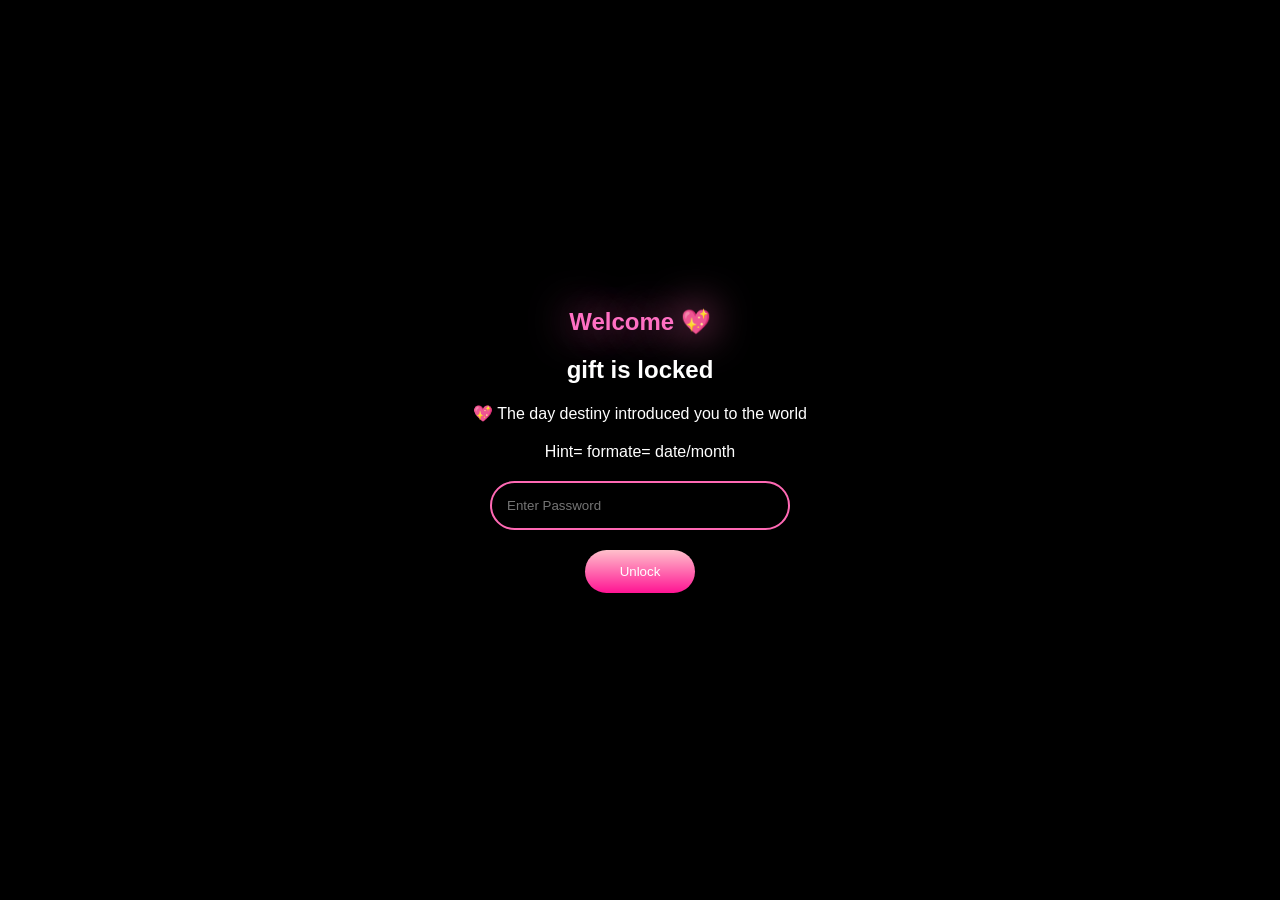
<file: Index.html>
<!DOCTYPE html>
<html>
<head>
<meta charset="UTF-8">
<title>Birthday Gift</title>

<link rel="stylesheet" href="Index.css">
</head>

<body>

<!-- LOGIN -->
<section id="login">

    <h1>Welcome 💖</h1>

    <h2>gift is locked</h2>
    <p>💖 The day destiny introduced you to the world</p>
    <p>Hint= formate= date/month</p>

    <input id="pass" type="password" placeholder="Enter Password">

    <button onclick="unlockSite()">Unlock</button>

</section>


<!-- GIFT -->
<section id="giftScreen">

    <div id="giftWrap" onclick="tapGift()">

        <div id="lid"></div>
        <div id="box"></div>

    </div>

    <p id="giftText">Tap Gift Box 🎀</p>

    <div id="questionBox">

        <p>When did we meet for the first time?💌</p>

        <input id="answer">

        <button onclick="checkAnswer()">Submit</button>

    </div>

</section>


<!-- FINAL -->
<section id="final">

    <div id="photos">

        <img src="00.jpeg">
        <img src="1.jpeg">
        <img src="2.jpeg">
        <img src="3.jpeg">
        <img src="4.jpeg">
        <img src="5.jpeg">
        <img src="6.jpeg">
        <img src="07.jpeg">
        <img src="8.jpeg">
        <img src="9.jpeg">
        <img src="10.jpeg">
        <img src="11.jpeg">
        <img src="12.jpeg">
        <img src="13.jpeg">
        <img src="14.jpeg">
        <img src="15.jpeg">
        <img src="16.jpeg">

    </div>

    <div id="message">
        <h1>❤️Sorry❤️</h1>
        <p>पता नहीं ये मैसेज पढ़कर तुम क्या सोचोगी, लेकिन जो भी लिख रहा हूं, दिल से लिख रहा हूं।<br>
तुम्हारे जाने के बाद एहसास हुआ कि तुम मेरी ज़िंदगी का कितना अहम हिस्सा हो। दिन किसी तरह गुजर जाता है,<br> लेकिन रातें बहुत भारी लगती हैं। हर छोटी-छोटी बात में तुम्हारी याद आ जाती है। कभी हमारी बातें याद आती हैं,<br> कभी हमारी लड़ाइयाँ, और कभी वो पल जिनमें हम बिना किसी वजह के भी खुश रहते थे।<br>
मैं मानता हूं कि मुझसे गलतियां हुई होंगी। शायद कई बार मैंने तुम्हें दुख पहुंचाया होगा,<br> तुम्हारी भावनाओं को समझ नहीं पाया होऊंगा। उसके लिए मैं दिल से माफ़ी मांगता हूं। काश समय को पीछे ले जा पाता और उन गलतियों को सुधार पाता।<br>
लेकिन आज बस इतना कहना चाहता हूं कि मैं अब भी तुम्हें उतना ही चाहता हूं।<br> तुम्हारी जगह मेरी ज़िंदगी में कोई नहीं ले सकता। मैं हर दिन यही उम्मीद करता हूं कि एक दिन तुम फिर से मेरा हाथ थाम लोगी और हम पहले की तरह साथ चलेंगे।<br>
इसे मेरी ज़िद मत समझना, इसे मेरे दिल की आवाज़ समझना।<br>
इसे मेरी हार समझना है तो हार समझ लेना, अगर मुझे बर्बाद समझना है तो बर्बाद समझ लेना। अगर थोड़ी सी भी फ़िक्र बाकी है, तो मुझे अपना यार समझ लेना।<br>
अगर कहीं प्यार अब भी बाकी है, तो इसे मेरा इज़हार समझ लेना।<br>
मेरे इस ख़त को मेरी जान समझ लेना, जो मैं लफ़्ज़ों में न कह सकूं, उन्हें मेरे जज़्बात समझ लेना।<br>
तुम्हारा जन्मदिन आने वाला है... और शायद मेरी सबसे बड़ी ख्वाहिश यही है कि इस बार भी तुम्हारे चेहरे की मुस्कान का हिस्सा बन सकूं। कोई बड़ा तोहफा नहीं चाहिए, बस तुम्हारा साथ चाहिए।
एक आख़िरी बार दिल से कह रहा हूं—
मानसी, अगर हो सके तो वापस आ जाओ। मैं तुम्हें खोना नहीं चाहता। तुम्हारी बहुत याद आती है, और शायद हमेशा आती रहेगी।
</p>
    </div>

    <div id="albumSection">

        <div id="albumCover" onclick="openAlbum()">
            <h1>🥹Unlock Our Memories</h1>
            <p>Click To Open</p>
        </div>

        <div id="albumPhotos">

            <img src="00.jpeg">
            <img src="1.jpeg">
            <img src="2.jpeg">
            <img src="3.jpeg">
            <img src="4.jpeg">
            <img src="5.jpeg">
            <img src="6.jpeg">
            <img src="07.jpeg">
            <img src="8.jpeg">
            <img src="9.jpeg">
            <img src="10.jpeg">
            <img src="11.jpeg">
            <img src="12.jpeg">
            <img src="13.jpeg">
            <img src="14.jpeg">
            <img src="15.jpeg">
            <img src="16.jpeg">

        </div>

    </div>

    <div id="viewer">

        <button id="closeBtn" onclick="closePhoto()">✕</button>
        <img id="fullPhoto">

    </div>

</section>


<!-- MUSIC -->
<audio id="bgMusic" loop>
    <source src="Khat Navjot Ahuja (pagalall.com).mp3" type="audio/MPEG">
</audio>


<script src="Index.js"></script>

</body>
</html>
</file>
<file: Index.css>
*{
margin:0;
padding:0;
box-sizing:border-box;
}

body{
background:black;
font-family:Arial;
color:white;
overflow-x:hidden;
overflow-y:auto;
scroll-behavior:smooth;
}

section{
min-height:100vh;
display:flex;
flex-direction:column;
justify-content:center;
align-items:center;
gap:20px;
}

/* LOGIN + FINAL HIDE */
#giftScreen,
#final{
display:none;
}

h1{
color:#ff70c3;
text-shadow:0 0 40px hotpink;
}

input{
width:300px;
padding:15px;
background:black;
color:white;
border:2px solid hotpink;
border-radius:30px;
}

button{
padding:14px 35px;
border:none;
border-radius:30px;
background:linear-gradient(pink,deeppink);
color:white;
cursor:pointer;
}

/* GIFT */
#giftWrap{
position:relative;
width:300px;
height:320px;
cursor:pointer;
}

#lid{
position:absolute;
top:20px;
width:100%;
height:80px;
background:linear-gradient(#ffb3d9,#ff66b3);
border-radius:25px;
transition:1s;
box-shadow:0 0 80px hotpink;
}

#lid::before{
content:"🎀";
position:absolute;
left:50%;
top:-40px;
transform:translateX(-50%);
font-size:60px;
}

#box{
position:absolute;
bottom:0;
width:100%;
height:220px;
background:linear-gradient(#ff66b3,#ff1493);
border-radius:0 0 30px 30px;
}

.open{
transform:translateY(-180px) rotate(-12deg);
}

.shake{
animation:shake .4s;
}

@keyframes shake{
25%{transform:rotate(-5deg);}
75%{transform:rotate(5deg);}
}

#questionBox{
display:none;
}

/* PHOTOS */
#photos{
width:90%;
display:none;
grid-template-columns:repeat(auto-fit,minmax(220px,1fr));
gap:25px;
padding:20px;
max-height:60vh;
overflow:auto;
}

#photos img{
width:220px;
height:300px;
object-fit:cover;
border-radius:20px;
display:none;
opacity:1;
box-shadow:0 0 50px hotpink;
}

.flash{
animation:flashCard .6s ease;
}

@keyframes flashCard{
from{transform:scale(.3) rotateY(180deg);opacity:0;}
to{transform:scale(1) rotateY(0deg);opacity:1;}
}

/* MESSAGE */
#message{
display:none;
text-align:center;
color:#ff85c8;
}

/* ALBUM */
#albumSection{
display:none;
width:100%;
text-align:center;
margin-top:50px;
}

#albumCover{
width:300px;
height:400px;
margin:auto;
background:linear-gradient(#ff66b3,#ff1493);
border-radius:20px;
display:flex;
flex-direction:column;
justify-content:center;
align-items:center;
cursor:pointer;
}

#albumPhotos{
display:none;
grid-template-columns:repeat(auto-fit,minmax(200px,1fr));
gap:20px;
padding:20px;
}

#albumPhotos img{
width:100%;
border-radius:15px;
}

/* VIEWER */
#viewer{
display:none;
position:fixed;
top:0;
left:0;
width:100%;
height:100%;
background:rgba(0,0,0,.95);
justify-content:center;
align-items:center;
z-index:999;
}

#fullPhoto{
max-width:90%;
max-height:90%;
border-radius:20px;
}

#closeBtn{
position:absolute;
top:30px;
right:30px;
width:60px;
height:60px;
border-radius:50%;
font-size:30px;
}
</file>
<file: code.css>
*{
margin:0;
padding:0;
box-sizing:border-box;
}

body{
background:black;
font-family:Arial;
color:white;
overflow-x:hidden;
overflow-y:auto;
scroll-behavior:smooth;
}

section{
min-height:100vh;
display:flex;
flex-direction:column;
justify-content:center;
align-items:center;
gap:20px;
}

/* LOGIN + FINAL HIDE */
#giftScreen,
#final{
display:none;
}

h1{
color:#ff70c3;
text-shadow:0 0 40px hotpink;
}

input{
width:300px;
padding:15px;
background:black;
color:white;
border:2px solid hotpink;
border-radius:30px;
}

button{
padding:14px 35px;
border:none;
border-radius:30px;
background:linear-gradient(pink,deeppink);
color:white;
cursor:pointer;
}

/* GIFT */
#giftWrap{
position:relative;
width:300px;
height:320px;
cursor:pointer;
}

#lid{
position:absolute;
top:20px;
width:100%;
height:80px;
background:linear-gradient(#ffb3d9,#ff66b3);
border-radius:25px;
transition:1s;
box-shadow:0 0 80px hotpink;
}

#lid::before{
content:"🎀";
position:absolute;
left:50%;
top:-40px;
transform:translateX(-50%);
font-size:60px;
}

#box{
position:absolute;
bottom:0;
width:100%;
height:220px;
background:linear-gradient(#ff66b3,#ff1493);
border-radius:0 0 30px 30px;
}

.open{
transform:translateY(-180px) rotate(-12deg);
}

.shake{
animation:shake .4s;
}

@keyframes shake{
25%{transform:rotate(-5deg);}
75%{transform:rotate(5deg);}
}

#questionBox{
display:none;
}

/* PHOTOS */
#photos{
width:90%;
display:none;
grid-template-columns:repeat(auto-fit,minmax(220px,1fr));
gap:25px;
padding:20px;
max-height:60vh;
overflow:auto;
}

#photos img{
width:220px;
height:300px;
object-fit:cover;
border-radius:20px;
display:none;
opacity:1;
box-shadow:0 0 50px hotpink;
}

.flash{
animation:flashCard .6s ease;
}

@keyframes flashCard{
from{transform:scale(.3) rotateY(180deg);opacity:0;}
to{transform:scale(1) rotateY(0deg);opacity:1;}
}

/* MESSAGE */
#message{
display:none;
text-align:center;
color:#ff85c8;
}

/* ALBUM */
#albumSection{
display:none;
width:100%;
text-align:center;
margin-top:50px;
}

#albumCover{
width:300px;
height:400px;
margin:auto;
background:linear-gradient(#ff66b3,#ff1493);
border-radius:20px;
display:flex;
flex-direction:column;
justify-content:center;
align-items:center;
cursor:pointer;
}

#albumPhotos{
display:none;
grid-template-columns:repeat(auto-fit,minmax(200px,1fr));
gap:20px;
padding:20px;
}

#albumPhotos img{
width:100%;
border-radius:15px;
}

/* VIEWER */
#viewer{
display:none;
position:fixed;
top:0;
left:0;
width:100%;
height:100%;
background:rgba(0,0,0,.95);
justify-content:center;
align-items:center;
z-index:999;
}

#fullPhoto{
max-width:90%;
max-height:90%;
border-radius:20px;
}

#closeBtn{
position:absolute;
top:30px;
right:30px;
width:60px;
height:60px;
border-radius:50%;
font-size:30px;
}
</file>
